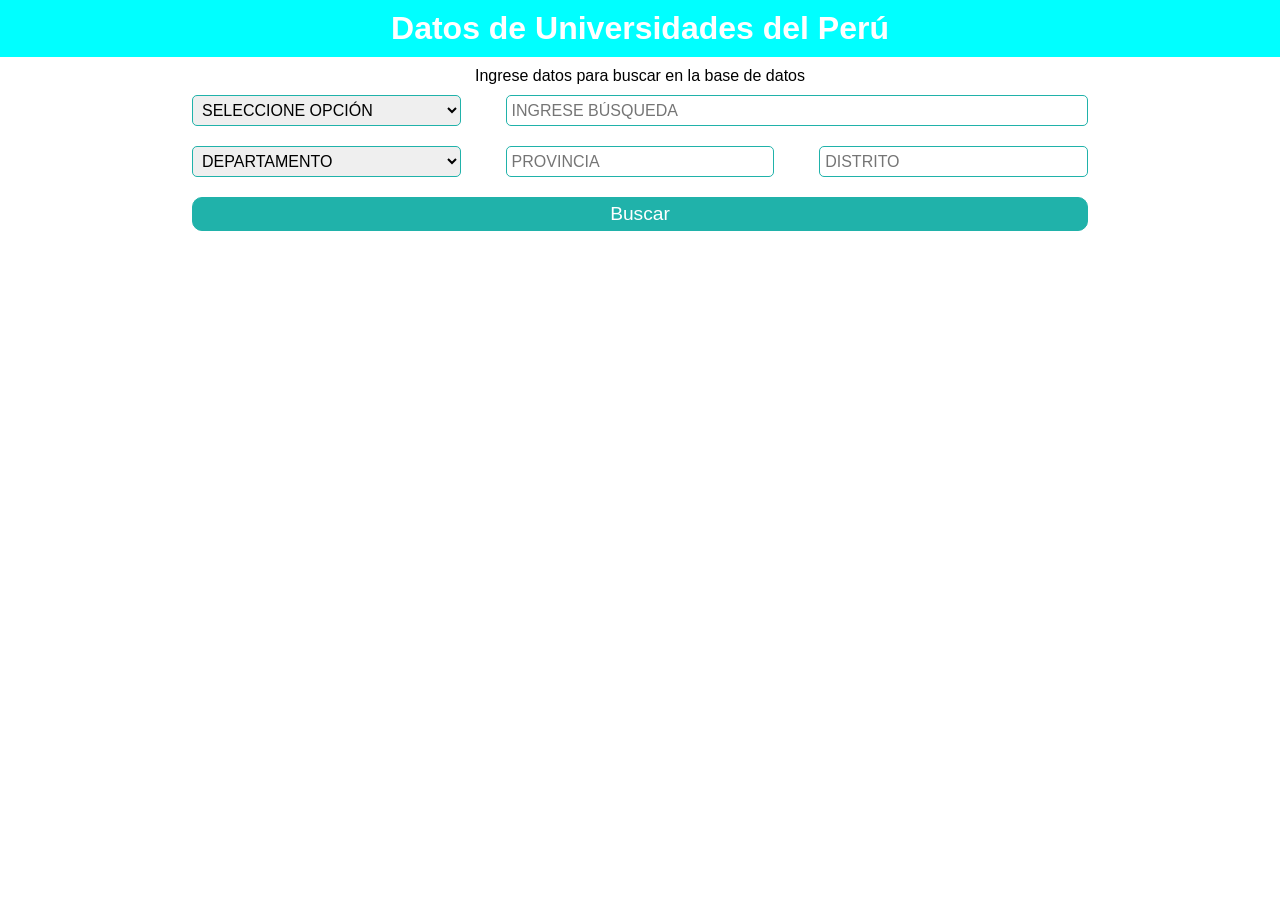
<file: html/index.html>
<!DOCTYPE html>
<html lang="es">

<head>
    <meta charset="UTF-8">
    <title>Busqueda Universidades</title>
    <link rel="stylesheet" href="../css/style.css">
</head>

<body>
    <header>
        <h1>Datos de Universidades del Perú</h1>
    </header>

    <section class="section-formulario">

        <p>Ingrese datos para buscar en la base de datos</p>

        <form action="../cgi-bin/lab06.pl">

            <div class="div-form-opcion">
                <select name="seccion" id="seccion">
                    <option value="" hidden disabled selected>SELECCIONE OPCIÓN</option>
                    <option value="nombre">NOMBRE</option>
                    <option value="seccion_gestion">TIPO DE GESTIÓN</option>
                    <option value="estado_licenciamiento">ESTADO DE LICENCIAMIENTO</option>
                    <option value="fecha_inicio_licenciamiento">FECHA INICIO DE LICENCIAMIENTO</option>
                    <option value="fecha_fin_licenciamiento">FECHA FIN DE LICENCIAMIENTO</option>
                    <option value="periodo_licenciamiento">PERIODO DE LICENCIAMIENTO</option>
                </select>

                <input type="text" name="busqueda" placeholder="INGRESE BÚSQUEDA" autocomplete="off">
            </div>

            <div class="div-form-lugar">
                <select name="departamento" id="departamento" placeholder="">
                    <option value="" hidden disabled selected>DEPARTAMENTO</option>
                    <option value="AMAZONAS">AMAZONAS</option>
                    <option value="ÁNCASH">ANCASH</option>
                    <option value="APURÍMAC">APURÍMAC</option>
                    <option value="AREQUIPA">AREQUIPA</option>
                    <option value="AYACUCHO">AYACUCHO</option>
                    <option value="CAJAMARCA">CAJAMARCA</option>
                    <option value="CALLAO">CALLAO</option>
                    <option value="CUSCO">CUSCO</option>
                    <option value="HUANCAVELICA">HUANCAVELICA</option>
                    <option value="HUÁNUCO">HUÁNUCO</option>
                    <option value="ICA">ICA</option>
                    <option value="JUNÍN">JUNÍN</option>
                    <option value="LA LIBERTAD">LA LIBERTAD</option>
                    <option value="LAMBAYEQUE">LAMBAYEQUE</option>
                    <option value="LIMA">LIMA</option>
                    <option value="LORETO">LORETO</option>
                    <option value="MADRE DE DIOS">MADRE DE DIOS</option>
                    <option value="MOQUEGUA">MOQUEGUA</option>
                    <option value="PASCO">PASCO</option>
                    <option value="PIURA">PIURA</option>
                    <option value="PUNO">PUNO</option>
                    <option value="SAN MARTÍN">SAN MARTIN</option>
                    <option value="TACNA">TACNA</option>
                    <option value="TUMBES">TUMBES</option>
                    <option value="UCAYALI">UCAYALI</option>
                </select>

                <input type="text" name="provincia" id="provincia" placeholder="PROVINCIA" autocomplete="off">

                <input type="text" name="distrito" id="distrito" placeholder="DISTRITO" autocomplete="off">
            </div>

            <div class="div-form-submit">
                <input type="submit" value="Buscar">
            </div>
        </form>
    </section>

</body>

</html>
</file>
<file: css/style.css>
* {
    font-family: Helvetica, Arial, sans-serif;
    box-sizing: border-box;
    margin: 0;
}

body {
    margin: 0;
}

header {
    background-color: cyan;
    margin: 0;
}

header h1 {
    color: white;
    text-align: center;
    padding: 10px;
    text-shadow: black; 
}

.section-formulario {
    padding: 10px 0;
    text-align: center;
    margin: auto;
    width: 70%;
}

.section-forulario p {
    font-size: 1em;
}

.section-formulario input, select {
    border-style: solid;
    border-color: lightseagreen;
    border-width: 1.8px;
    box-shadow: none;
    border-radius: 5px;
    padding: 5px;
}

.section-formulario input {
    padding-left: 5px;
}

.section-formulario input:focus, select:focus {
    border-color: blue;
    outline: none;
}

.div-form-opcion {
    padding: 10px 0;
    display: flex;
    justify-content: space-between;
}

.div-form-opcion select, input {
    font-size: 1em;
}

.div-form-opcion select {
    width: 30%;
}

.div-form-opcion input {
    width: 65%;
}

.div-form-lugar {
    padding: 10px 0;
    display: flex;
    justify-content: space-between;
}

.div-form-lugar select, input{
    width: 30%;
    font-size: 1em;
    padding-left: 5px;
}

.div-form-submit {
    text-align: center;
    margin-top: 10px;
}

.div-form-submit input {
    display: block;
    margin: 0;
    width: 100%;
    padding: 5px;
    font-size: 1.2em;
    border-radius: 10px;
    background-color: lightseagreen;
    color: white;
}

.section-tabla {
    font-size: 8px;
}

.div-resultados-text {
    font-size: 20px;
    text-align: center;
}

.divTable{
	display: table;
	width: 100%;
    padding: 10px;
}

.divTableRow {
	display: table-row;
}

.divTableHeading {
	background-color: #EEE;
	display: table-header-group;
}

.divTableCell, .divTableHead {
	border: 1px solid #999999;
	display: table-cell;
	padding: 3px 10px;
}

.divTableHeading {
	background-color: #EEE;
	display: table-header-group;
	font-weight: bold;
}

.divTableFoot {
	background-color: #EEE;
	display: table-footer-group;
	font-weight: bold;
}

.divTableBody {
	display: table-row-group;
}

.div-text-center {
    text-align: center;
}

.tab-codigo {
    width: 5%;
    text-align: center;
}

.tab-nombre {
    width: 20%;
}

.tab-gestion {
    width: 4%;
    text-align: center;
}

.tab-estado {
    width: 7%;
    text-align: center;
}

.tab-inicio {
    width: 8%;

}

.tab-fin {
    width: 8%;
}

.tab-periodo {
    width: 7%;
}

.tab-departamento {
    width: 5%;
}

.tab-provincia {
    width: 7%;
}

.tab-distrito {
    width: 7%;
}

.tab-ubigeo {
    width: 3%;
    text-align: center;
}

.tab-latitud {
    width: 4%;
    text-align: center;
}

.tab-longitud {
    width: 4%;
    text-align:center;
}

.tab-corte {
    text-align:center;
}

.tab-dir {
    text-align: center;
}
</file>
